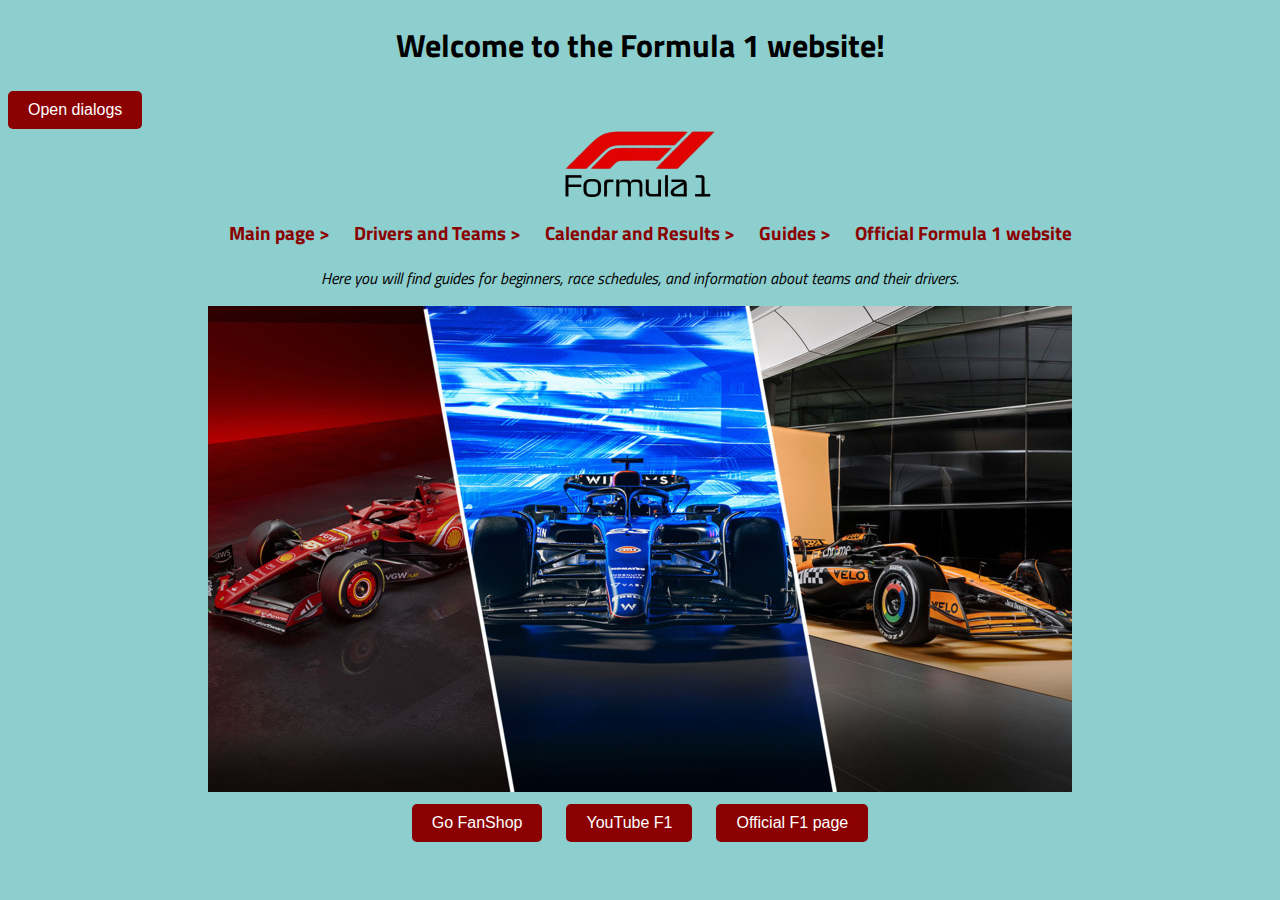
<file: index.html>
<!DOCTYPE html>
<html lang="en">
<head>
    <meta charset="UTF-8">
    <meta name="viewport" content="width=device-width, initial-scale=1.0">
    <link rel="preconnect" href="https://fonts.googleapis.com">
    <link rel="preconnect" href="https://fonts.gstatic.com" crossorigin>
    <link rel="preconnect" href="https://fonts.googleapis.com">
    <link rel="preconnect" href="https://fonts.gstatic.com" crossorigin>
    <link href="https://fonts.googleapis.com/css2?family=Titillium+Web:ital,wght@0,200;0,300;0,400;0,600;0,700;0,900;1,200;1,
    300;1,400;1,600;1,700&display=swap" rel="stylesheet">
    <link rel="stylesheet" href="styles.css">
    <title>Formula 1 - Main</title>
</head>

<body>
    <h1>Welcome to the Formula 1 website!</h1>
    <button id="dialog-button" onclick="showDialogs()">Open dialogs</button>
    <div id="message" style="display: none; position: absolute; background-color: yellow; padding: 10px;"></div>
    <a class="f1-logo" href="img/logo.png" target="_blank">
        <img src="img/logo.png" alt = "logo f1" height="70" width="160">
    </a>
    <div class="nav-list">
        <ul id="navList">
            <li class="nav"><a href="index.html">Main page</a></li>
            <li class="nav"><a href="drivers.html">Drivers and Teams</a></li>
            <li class="nav"><a href="calendar.html">Calendar and Results</a></li>
            <li class="nav"><a href="guides.html">Guides</a></li>
            <li class="nav"><a href="https://www.formula1.com">Official Formula 1 website</a></li>
        </ul>
    </div>
    <p class="italic-p">Here you will find guides for beginners, race
        schedules, and information about teams and their drivers.</p>

    <div class="main-img">
        <a href="img/main_cars.jpg" target="_blank">
            <img src="img/main_cars.jpg" height="486" width="864"/>
        </a>
    </div>
<!--    <button id ="shop-button">Fan Shop</button>-->
    <div id="menu">
        <button class="menu-button" data-action="shop">Go FanShop</button>
        <button class="menu-button" data-action="youtube">YouTube F1</button>
        <button class="menu-button" data-action="F1">Official F1 page</button>
    </div>
    <script src="script.js"></script>

    <script>
        // document.write("<h2>Have a nice day!</h2>");
        function showDialogs() {
            alert("Вітаємо на сайті!");

            var userName = prompt("Введіть ваше ім'я:", "Ім'я користувача");
            if(userName)
                alert("Привіт, " + userName + "!");
            else
                alert("Привіт, безіменний!")

            var result = confirm("Натисніть 'OK', якщо вам подобається ця сторінка.");
            if (result) {
                alert("Дякуємо за ваш відгук!");
            } else {
                alert("Шкода, що вам не подобається(((");
            }
        }
    </script>
</body>
</html>
</file>
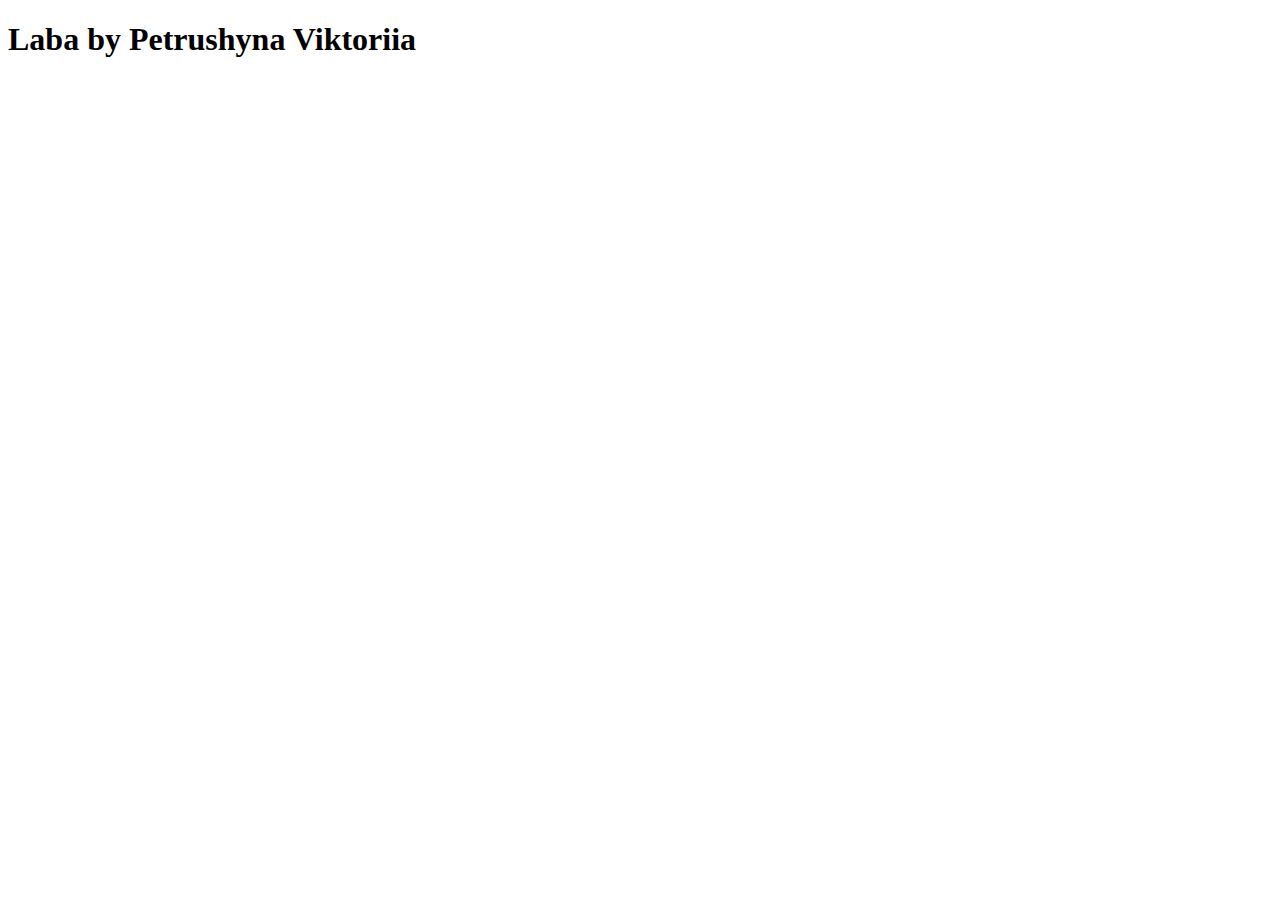
<file: 4_page.html>
<!DOCTYPE html>
<html lang="en">
<head>
    <meta charset="UTF-8">
    <meta name="viewport" content="width=device-width, initial-scale=1.0">
    <title>fourth page</title>
</head>
<body>
    <h1>Laba by Petrushyna Viktoriia</h1>
</body>
</html>
</file>
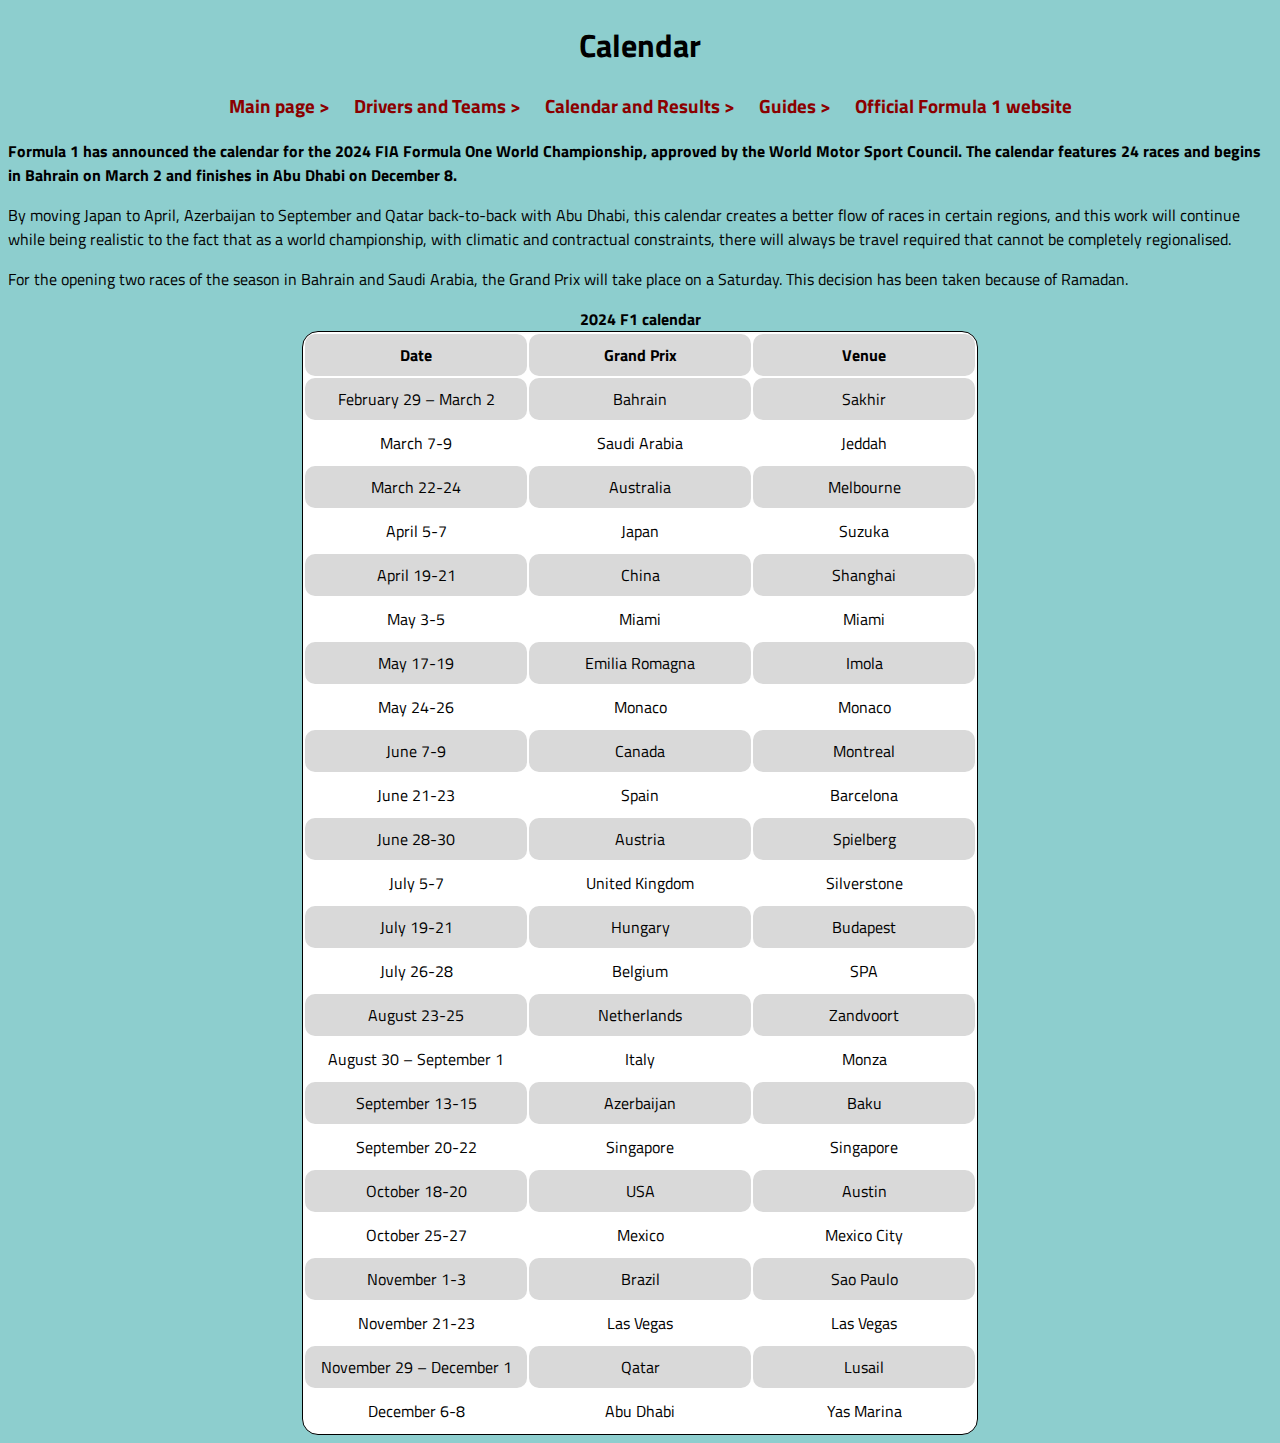
<file: calendar.html>
<!DOCTYPE html>
<html lang="en">
<head>
    <meta charset="UTF-8">
    <meta name="viewport" content="width=device-width, initial-scale=1.0">
    <link rel="preconnect" href="https://fonts.googleapis.com">
    <link rel="preconnect" href="https://fonts.gstatic.com" crossorigin>
    <link rel="preconnect" href="https://fonts.googleapis.com">
    <link rel="preconnect" href="https://fonts.gstatic.com" crossorigin>
    <link href="https://fonts.googleapis.com/css2?family=Titillium+Web:ital,wght@0,200;0,300;0,400;0,600;0,700;0,900;1,200;1,
    300;1,400;1,600;1,700&display=swap" rel="stylesheet">
    <link rel="stylesheet" href="styles.css">

    <title>Formula 1 - Calendar</title>

</head>

<style>
    ul li a{
        color: blue;
    }

    tr:nth-child(odd) {
        background-color: #d9d9d9;
    }
</style>

<body>
  <h1>Calendar</h1>
  <div class="nav-list">
      <ul>
          <li class="nav"><a href="index.html">Main page</a></li>
          <li class="nav"><a href="drivers.html">Drivers and Teams</a></li>
          <li class="nav"><a href="calendar.html">Calendar and Results</a></li>
          <li class="nav"><a href="guides.html">Guides</a></li>
          <li class="nav"><a href="https://www.formula1.com">Official Formula 1 website</a></li>
      </ul>
  </div>

  <div class="calendar-text">
      <p class="simple-p">Formula 1 has announced the calendar for the 2024 FIA Formula One World Championship, approved by the World Motor Sport Council.
          The calendar features 24 races and begins in Bahrain on March 2 and finishes in Abu Dhabi on December 8.</p>
      <p class="simple-p">By moving Japan to April, Azerbaijan to September and Qatar back-to-back with Abu Dhabi, this calendar creates a better
          flow of races in certain regions, and this work will continue while being realistic to the fact that as a world championship,
          with climatic and contractual constraints, there will always be travel required that cannot be completely regionalised.</p>
      <p class="simple-p">For the opening two races of the season in Bahrain and Saudi Arabia, the Grand Prix will take place on a Saturday. This decision
          has been taken because of Ramadan.</p>
  </div>

    <table class="calendar-table"> <!-- cellpadding="8"-->
      <caption>2024 F1 calendar</caption>
      <thead>
      <tr>
          <th class="calendar-table-head">Date</th>
          <th class="calendar-table-head">Grand Prix</th>
          <th class="calendar-table-head">Venue</th>
      </tr>
      </thead>

      <tbody>
      <tr class="calendar-table-head">
          <td class="calendar-table-head">February 29 – March 2</td>
          <td class="calendar-table-head">Bahrain</td>
          <td class="calendar-table-head">Sakhir</td>
      </tr>
      <tr>
          <td class="calendar-table-head">March 7-9	</td>
          <td class="calendar-table-head">Saudi Arabia</td>
          <td class="calendar-table-head">Jeddah</td>
      </tr>
      <tr>
          <td class="calendar-table-head">March 22-24</td>
          <td class="calendar-table-head">Australia</td>
          <td class="calendar-table-head">Melbourne</td>
      </tr>
      <tr>
          <td class="calendar-table-head">April 5-7</td>
          <td class="calendar-table-head">Japan</td>
          <td class="calendar-table-head">Suzuka</td>
      </tr>
      <tr>
          <td class="calendar-table-head">April 19-21</td>
          <td class="calendar-table-head">China</td>
          <td class="calendar-table-head">Shanghai</td>
      </tr>
      <tr>
          <td class="calendar-table-head">May 3-5</td>
          <td class="calendar-table-head">Miami</td>
          <td class="calendar-table-head">Miami</td>
      </tr>
      <tr>
          <td class="calendar-table-head">May 17-19</td>
          <td class="calendar-table-head">Emilia Romagna</td>
          <td class="calendar-table-head">Imola</td>
      </tr>
      <tr>
          <td class="calendar-table-head">May 24-26</td>
          <td class="calendar-table-head">Monaco</td>
          <td class="calendar-table-head">Monaco</td>
      </tr>
      <tr>
          <td class="calendar-table-head">June 7-9</td>
          <td class="calendar-table-head">Canada</td>
          <td class="calendar-table-head">Montreal</td>
      </tr>
      <tr>
          <td class="calendar-table-head">June 21-23</td>
          <td class="calendar-table-head">Spain</td>
          <td class="calendar-table-head">Barcelona</td>
      </tr>
      <tr>
          <td class="calendar-table-head">June 28-30</td>
          <td class="calendar-table-head">Austria</td>
          <td class="calendar-table-head">Spielberg</td>
      </tr>
      <tr>
          <td class="calendar-table-head">July 5-7</td>
          <td class="calendar-table-head">United Kingdom</td>
          <td class="calendar-table-head">Silverstone</td>
      </tr>
      <tr>
          <td class="calendar-table-head">July 19-21</td>
          <td class="calendar-table-head">Hungary</td>
          <td class="calendar-table-head">Budapest</td>
      </tr>
      <tr>
          <td class="calendar-table-head">July 26-28</td>
          <td class="calendar-table-head">Belgium</td>
          <td class="calendar-table-head">SPA</td>
      </tr>
      <tr>
          <td class="calendar-table-head">August 23-25</td>
          <td class="calendar-table-head">Netherlands</td>
          <td class="calendar-table-head">Zandvoort</td>
      </tr>
      <tr>
          <td class="calendar-table-head">August 30 – September 1</td>
          <td class="calendar-table-head">Italy</td>
          <td class="calendar-table-head">Monza</td>
      </tr>
      <tr>
          <td class="calendar-table-head">September 13-15</td>
          <td class="calendar-table-head">Azerbaijan</td>
          <td class="calendar-table-head">Baku</td>
      </tr>
      <tr>
          <td class="calendar-table-head">September 20-22</td>
          <td class="calendar-table-head">Singapore</td>
          <td class="calendar-table-head">Singapore</td>
      </tr>
      <tr>
          <td class="calendar-table-head">October 18-20</td>
          <td class="calendar-table-head">USA</td>
          <td class="calendar-table-head">Austin</td>
      </tr>
      <tr>
          <td class="calendar-table-head">October 25-27</td>
          <td class="calendar-table-head">Mexico</td>
          <td class="calendar-table-head">Mexico City</td>
      </tr>
      <tr>
          <td class="calendar-table-head">November 1-3</td>
          <td class="calendar-table-head">Brazil</td>
          <td class="calendar-table-head">Sao Paulo</td>
      </tr>
      <tr>
          <td class="calendar-table-head">November 21-23</td>
          <td class="calendar-table-head">Las Vegas</td>
          <td class="calendar-table-head">Las Vegas</td>
      </tr>
      <tr>
          <td class="calendar-table-head">November 29 – December 1</td>
          <td class="calendar-table-head">Qatar</td>
          <td class="calendar-table-head">Lusail</td>
      </tr>
      <tr>
          <td class="calendar-table-head">December 6-8</td>
          <td class="calendar-table-head">Abu Dhabi</td>
          <td class="calendar-table-head">Yas Marina</td>
      </tr>
      </tbody>
  </table>
  <script src="script.js"></script>
</body>
</html>
</file>
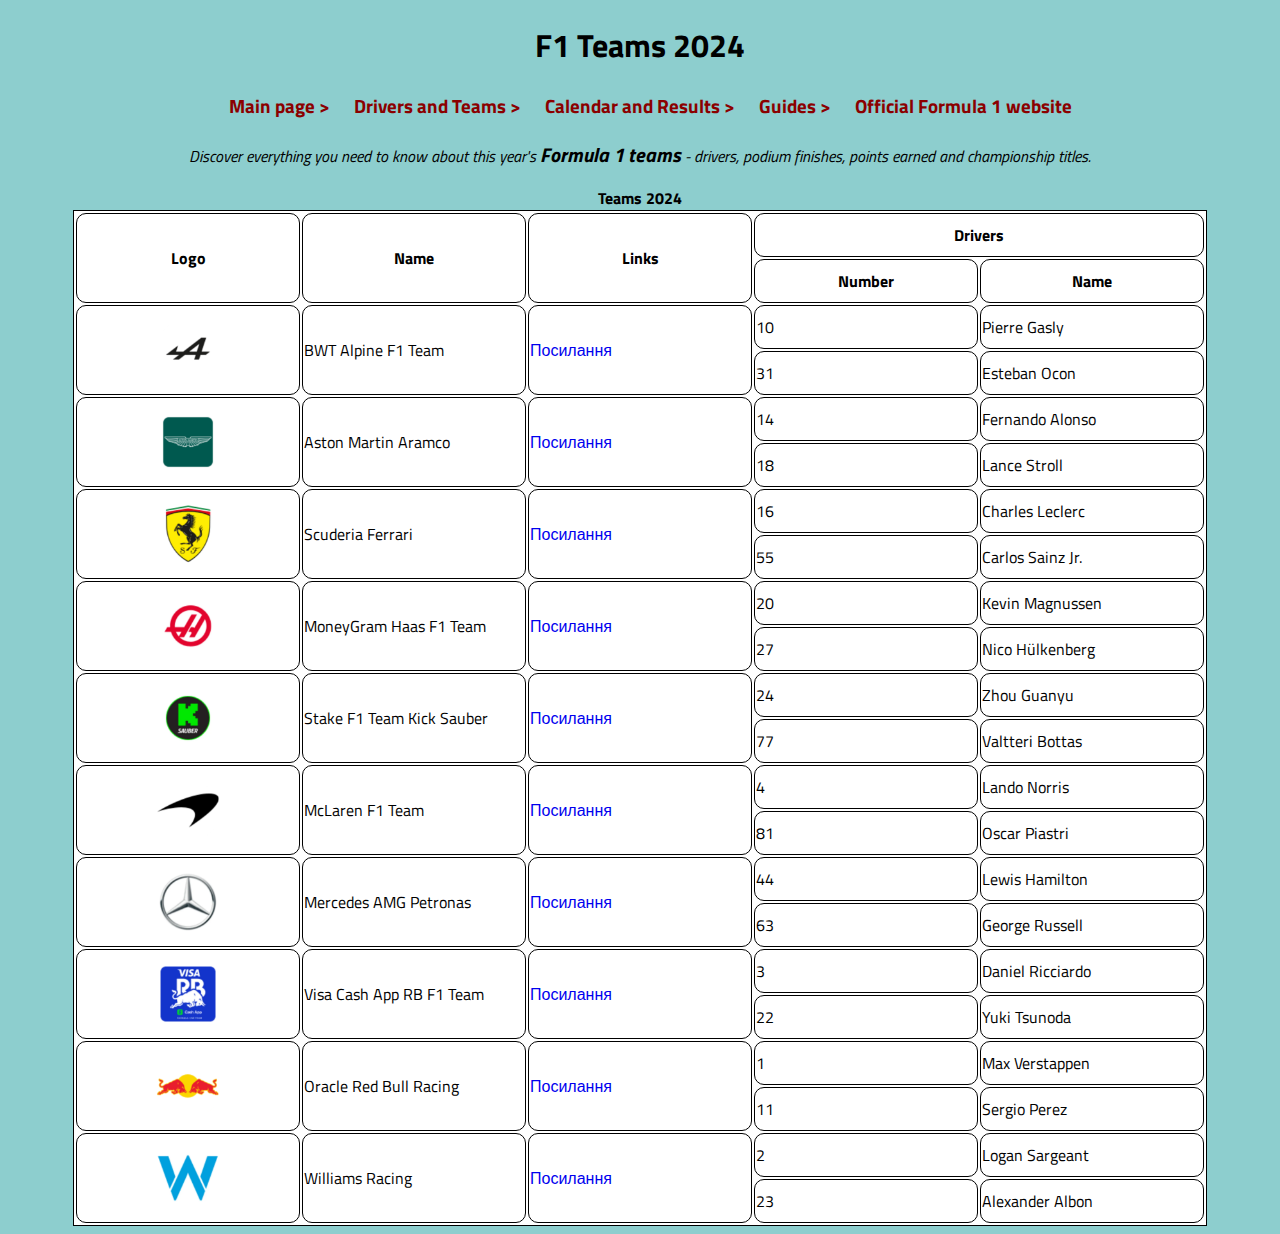
<file: drivers.html>
<!DOCTYPE html>
<html lang="en">
<head>
    <meta charset="UTF-8">
    <meta name="viewport" content="width=device-width, initial-scale=1.0">
    <link rel="preconnect" href="https://fonts.googleapis.com">
    <link rel="preconnect" href="https://fonts.gstatic.com" crossorigin>
    <link rel="preconnect" href="https://fonts.googleapis.com">
    <link rel="preconnect" href="https://fonts.gstatic.com" crossorigin>
    <link href="https://fonts.googleapis.com/css2?family=Titillium+Web:ital,wght@0,200;0,300;0,400;0,600;0,700;0,900;1,200;1,
    300;1,400;1,600;1,700&display=swap" rel="stylesheet">
    <link rel="stylesheet" href="styles.css">

    <title>Formula 1 - Drivers</title>
</head>

<body>
  <h1>F1 Teams 2024</h1>
  <div class="nav-list">
      <ul>
          <li class="nav"><a href="index.html">Main page</a></li>
          <li class="nav"><a href="drivers.html">Drivers and Teams</a></li>
          <li class="nav"><a href="calendar.html">Calendar and Results</a></li>
          <li class="nav"><a href="guides.html">Guides</a></li>
          <li class="nav"><a href="https://www.formula1.com">Official Formula 1 website</a></li>
      </ul>
  </div>

  <p class="italic-p">Discover everything you need to know about this year's <span>Formula 1 teams</span> - drivers,
      podium finishes, points earned and championship titles.</p>

  <table class="driver_table">
      <caption>Teams 2024</caption>
      <thead>
      <tr>
          <th class="driver_table" width="60px" rowspan="2">Logo</th>
          <th class="driver_table" width="200px" rowspan="2">Name</th>
          <th class="driver_table" width="80px" rowspan="2">Links</th>
          <th class="driver_table" colspan="2">Drivers</th>
      </tr>
      <tr>
          <th class="driver_table" width="60px">Number</th>
          <th class="driver_table" width="140px">Name</th>
      </tr>
      </thead>
      <tbody>
      <tr>
          <td class="driver_table" rowspan="2"><img src="img/tm_logo/alpine-logo.webp" alt="alpine_team" height="66" width="66"/></td>
          <td class="driver_table" rowspan="2">BWT Alpine F1 Team</td>
          <td  class="driver_table"rowspan="2"><a href="https://www.alpine-cars.co.uk/">Посилання</a></td>
          <td class="driver_table">10</td>
          <td class="driver_table">Pierre Gasly</td>
      </tr>
      <tr>
          <td class="driver_table">31</td>
          <td class="driver_table">Esteban Ocon</td>
      </tr>
      <tr>
          <td class="driver_table" rowspan="2"><img src="img/tm_logo/aston-martin-logo.webp" alt="aston_team" height="66" width="66"/></td>
          <td class="driver_table" rowspan="2">Aston Martin Aramco</td>
          <td class="driver_table"rowspan="2"><a href="https://www.astonmartinf1.com/en-GB/">Посилання</a></td>
          <td class="driver_table">14</td>
          <td class="driver_table">Fernando Alonso</td>
      </tr>
      <tr>
          <td class="driver_table">18</td>
          <td class="driver_table">Lance Stroll</td>
      </tr>
      <tr>
          <td class="driver_table" rowspan="2"><img src="img/tm_logo/ferrari-logo.webp" alt="ferrari_team" height="62" width="66"/></td>
          <td class="driver_table" rowspan="2">Scuderia Ferrari</td>
          <td class="driver_table" rowspan="2"><a href="https://www.ferrari.com/en-EN/formula1">Посилання</a></td>
          <td class="driver_table">16</td>
          <td class="driver_table">Charles Leclerc</td>
      </tr>
      <tr>
          <td class="driver_table">55</td>
          <td class="driver_table">Carlos Sainz Jr.</td>
      </tr>
      <tr>
          <td class="driver_table" rowspan="2"><img src="img/tm_logo/haas-f1-team-logo.webp" alt="haas_team" height="66" width="66"/></td>
          <td class="driver_table" rowspan="2">MoneyGram Haas F1 Team</td>
          <td class="driver_table"rowspan="2"><a href="https://www.haasf1team.com">Посилання</a></td>
          <td class="driver_table">20</td>
          <td class="driver_table">Kevin Magnussen</td>
      </tr>
      <tr>
          <td class="driver_table">27</td>
          <td class="driver_table">Nico Hülkenberg</td>
      </tr>
      <tr>
          <td class="driver_table" rowspan="2"><img src="img/tm_logo/kick-sauber-logo.webp" alt="sauber_team" height="66" width="66"/></td>
          <td class="driver_table" rowspan="2">Stake F1 Team Kick Sauber</td>
          <td  class="driver_table"rowspan="2"><a href="https://www.sauber-group.com/feed">Посилання</a></td>
          <td class="driver_table" >24</td>
          <td class="driver_table" >Zhou Guanyu</td>
      </tr>
      <tr>
          <td class="driver_table">77</td>
          <td class="driver_table">Valtteri Bottas</td>
      </tr>
      <tr>
          <td class="driver_table" rowspan="2"><img src="img/tm_logo/mclaren-logo.webp" alt="mclaren_team" height="66" width="66"/></td>
          <td class="driver_table" rowspan="2">McLaren F1 Team</td>
          <td class="driver_table" rowspan="2"><a href="https://www.mclaren.com">Посилання</a></td>
          <td class="driver_table">4</td>
          <td class="driver_table">Lando Norris</td>
      </tr>
      <tr>
          <td class="driver_table">81</td>
          <td class="driver_table">Oscar Piastri</td>
      </tr>
      <tr>
          <td class="driver_table" rowspan="2"><img src="img/tm_logo/mercedes-logo.webp" alt="merc_team" height="66" width="66"/></td>
          <td class="driver_table" rowspan="2">Mercedes AMG Petronas</td>
          <td class="driver_table" rowspan="2"><a href="https://www.mercedesamgf1.com">Посилання</a></td>
          <td class="driver_table">44</td>
          <td class="driver_table">Lewis Hamilton</td>
      </tr>
      <tr>
          <td class="driver_table">63</td>
          <td class="driver_table">George Russell</td>
      </tr>
      <tr>
          <td class="driver_table" rowspan="2"><img src="img/tm_logo/rb-logo.webp" alt="rb_team" height="66" width="66"/></td>
          <td class="driver_table" rowspan="2">Visa Cash App RB F1 Team</td>
          <td class="driver_table" rowspan="2"><a href="https://www.visacashapprb.com/en/">Посилання</a></td>
          <td class="driver_table">3</td>
          <td class="driver_table">Daniel Ricciardo</td>
      </tr>
      <tr>
          <td class="driver_table">22</td>
          <td class="driver_table">Yuki Tsunoda</td>
      </tr>
      <tr>
          <td class="driver_table" rowspan="2"><img src="img/tm_logo/red-bull-racing-logo.webp" alt="oracle_team" height="66" width="66"/></td>
          <td class="driver_table" rowspan="2">Oracle Red Bull Racing</td>
          <td class="driver_table" rowspan="2"><a href="https://www.redbullracing.com/int-en">Посилання</a></td>
          <td class="driver_table">1</td>
          <td class="driver_table">Max Verstappen</td>
      </tr>
      <tr>
          <td class="driver_table">11</td>
          <td class="driver_table">Sergio Perez</td>
      </tr>
      <tr>
          <td class="driver_table" rowspan="2"><img src="img/tm_logo/williams-logo.webp" alt="williams_team" height="66" width="66"/></td>
          <td class="driver_table" rowspan="2">Williams Racing</td>
          <td class="driver_table" rowspan="2"><a href="https://www.williamsf1.com">Посилання</a></td>
          <td class="driver_table">2</td>
          <td class="driver_table">Logan Sargeant</td>
      </tr>
      <tr>
          <td class="driver_table">23</td>
          <td class="driver_table">Alexander Albon</td>
      </tr>
      </tbody>
  </table>
  <script src="script.js"></script>
</body>
</html>
</file>
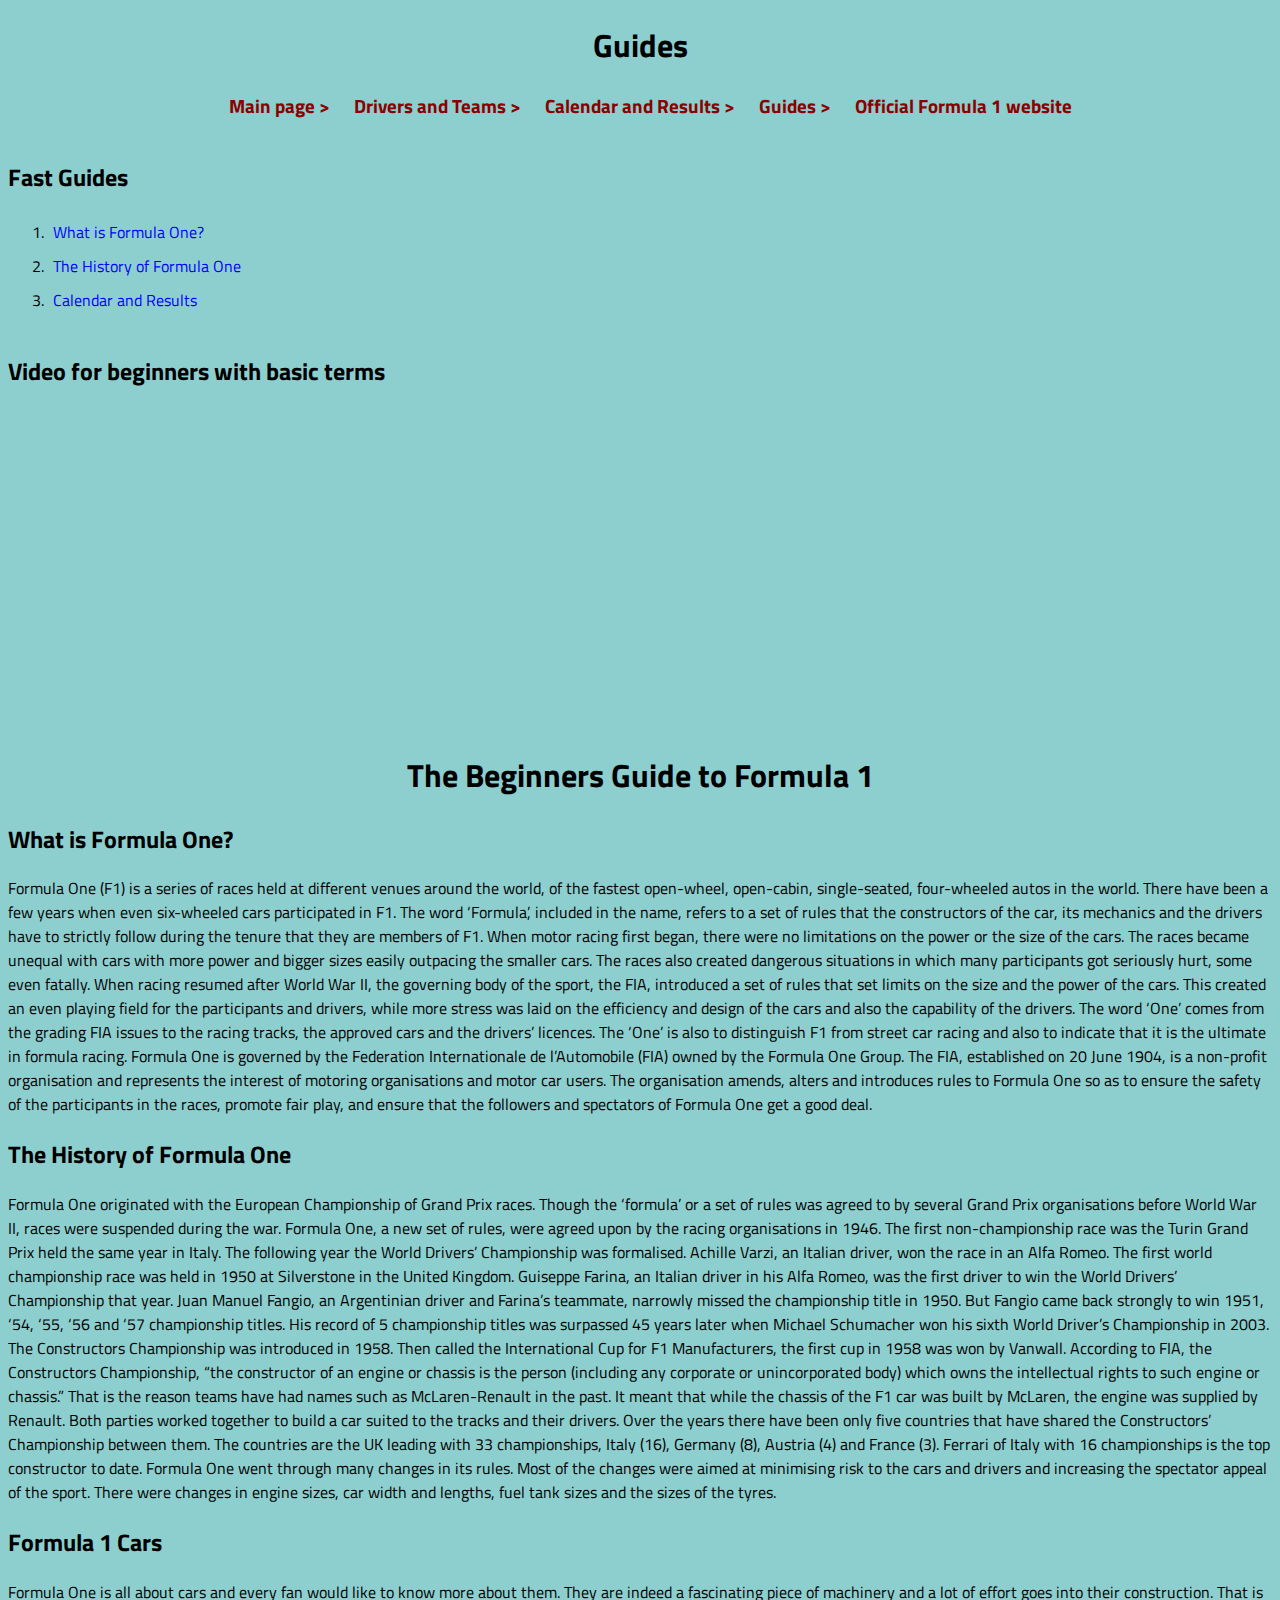
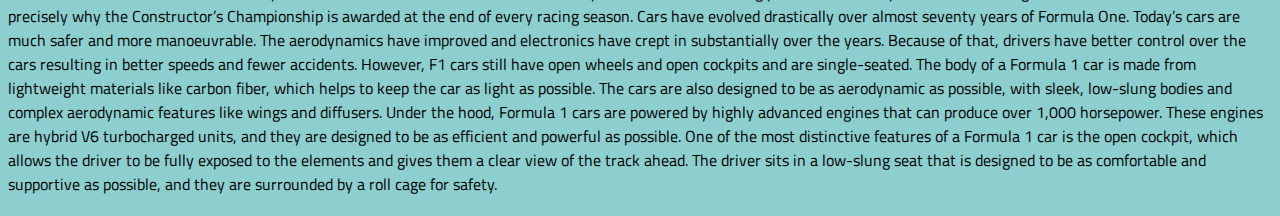
<file: guides.html>
<!--https://www.youtube.com/embed/-->
<!DOCTYPE html>
<html lang="en">
<head>
    <meta charset="UTF-8">
    <meta name="viewport" content="width=device-width, initial-scale=1.0">
    <link rel="preconnect" href="https://fonts.googleapis.com">
    <link rel="preconnect" href="https://fonts.gstatic.com" crossorigin>
    <link rel="preconnect" href="https://fonts.googleapis.com">
    <link rel="preconnect" href="https://fonts.gstatic.com" crossorigin>
    <link href="https://fonts.googleapis.com/css2?family=Titillium+Web:ital,wght@0,200;0,300;0,400;0,600;0,700;0,900;1,200;1,
    300;1,400;1,600;1,700&display=swap" rel="stylesheet">
    <link rel="stylesheet" href="styles.css">

    <title>Formula 1 - Guides</title>

</head>

<body>
    <h1>Guides</h1>
    <div class="nav-list">
        <ul>
            <li class="nav"><a href="index.html">Main page</a></li>
            <li class="nav"><a href="drivers.html">Drivers and Teams</a></li>
            <li class="nav"><a href="calendar.html">Calendar and Results</a></li>
            <li class="nav"><a href="guides.html">Guides</a></li>
            <li class="nav"><a href="https://www.formula1.com">Official Formula 1 website</a></li>
        </ul>
    </div>

    <div class="container">
        <h2 class="span-guide">Fast Guides</h2>
        <ol>
            <li><a href="#1">What is Formula One?</a></li>
            <li><a href="#2">The History of Formula One</a></li>
            <li><a href="#3">Calendar and Results</a></li>
        </ol>
    </div>

    <h2>Video for beginners with basic terms </h2>
    <iframe width="560" height="315" src="https://www.youtube.com/embed/w5Wx3D5LuGk?si=FNHVbTxzKNSxdDn6" frameborder="0" allowfullscreen></iframe>

    <h1>The Beginners Guide to Formula 1</h1>
    <h2>What is Formula One?</h2>
    <p id="1" class="simple-p">Formula One (F1) is a series of races held at different venues around the world, of the fastest open-wheel, open-cabin, single-seated, four-wheeled autos in the world. There have been a few years when even six-wheeled cars participated in F1.

        The word ‘Formula’, included in the name, refers to a set of rules that the constructors of the car, its mechanics and the drivers have to strictly follow during the tenure that they are members of F1.

        When motor racing first began, there were no limitations on the power or the size of the cars. The races became unequal with cars with more power and bigger sizes easily outpacing the smaller cars. The races also created dangerous situations in which many participants got seriously hurt, some even fatally.

        When racing resumed after World War II, the governing body of the sport, the FIA, introduced a set of rules that set limits on the size and the power of the cars. This created an even playing field for the participants and drivers, while more stress was laid on the efficiency and design of the cars and also the capability of the drivers.

        The word ‘One’ comes from the grading FIA issues to the racing tracks, the approved cars and the drivers’ licences. The ‘One’ is also to distinguish F1 from street car racing and also to indicate that it is the ultimate in formula racing.

        Formula One is governed by the Federation Internationale de l’Automobile (FIA) owned by the Formula One Group. The FIA, established on 20 June 1904, is a non-profit organisation and represents the interest of motoring organisations and motor car users.

        The organisation amends, alters and introduces rules to Formula One so as to ensure the safety of the participants in the races, promote fair play, and ensure that the followers and spectators of Formula One get a good deal.</p>

    <h2>The History of Formula One</h2>
    <p id="2" class="simple-p">Formula One originated with the European Championship of Grand Prix races. Though the ‘formula’ or a set of rules was agreed to by several Grand Prix organisations before World War II, races were suspended during the war.

        Formula One, a new set of rules, were agreed upon by the racing organisations in 1946. The first non-championship race was the Turin Grand Prix held the same year in Italy. The following year the World Drivers’ Championship was formalised. Achille Varzi, an Italian driver, won the race in an Alfa Romeo.

        The first world championship race was held in 1950 at Silverstone in the United Kingdom. Guiseppe Farina, an Italian driver in his Alfa Romeo, was the first driver to win the World Drivers’ Championship that year.

        Juan Manuel Fangio, an Argentinian driver and Farina’s teammate, narrowly missed the championship title in 1950. But Fangio came back strongly to win 1951, ‘54, ‘55, ‘56 and ‘57 championship titles. His record of 5 championship titles was surpassed 45 years later when Michael Schumacher won his sixth World Driver’s Championship in 2003.

        The Constructors Championship was introduced in 1958. Then called the International Cup for F1 Manufacturers, the first cup in 1958 was won by Vanwall.

        According to FIA, the Constructors Championship, “the constructor of an engine or chassis is the person (including any corporate or unincorporated body) which owns the intellectual rights to such engine or chassis.”

        That is the reason teams have had names such as McLaren-Renault in the past. It meant that while the chassis of the F1 car was built by McLaren, the engine was supplied by Renault. Both parties worked together to build a car suited to the tracks and their drivers.

        Over the years there have been only five countries that have shared the Constructors’ Championship between them. The countries are the UK leading with 33 championships, Italy (16), Germany (8), Austria (4) and France (3). Ferrari of Italy with 16 championships is the top constructor to date.

        Formula One went through many changes in its rules. Most of the changes were aimed at minimising risk to the cars and drivers and increasing the spectator appeal of the sport. There were changes in engine sizes, car width and lengths, fuel tank sizes and the sizes of the tyres.</p>

    <h2>Formula 1 Cars</h2>
    <p id="3" class="simple-p">Formula One is all about cars and every fan would like to know more about them. They are indeed a fascinating piece of machinery and a lot of effort goes into their construction. That is precisely why the Constructor’s Championship is awarded at the end of every racing season.

        Cars have evolved drastically over almost seventy years of Formula One. Today’s cars are much safer and more manoeuvrable. The aerodynamics have improved and electronics have crept in substantially over the years. Because of that, drivers have better control over the cars resulting in better speeds and fewer accidents. However, F1 cars still have open wheels and open cockpits and are single-seated.

        The body of a Formula 1 car is made from lightweight materials like carbon fiber, which helps to keep the car as light as possible. The cars are also designed to be as aerodynamic as possible, with sleek, low-slung bodies and complex aerodynamic features like wings and diffusers.

        Under the hood, Formula 1 cars are powered by highly advanced engines that can produce over 1,000 horsepower. These engines are hybrid V6 turbocharged units, and they are designed to be as efficient and powerful as possible.

        One of the most distinctive features of a Formula 1 car is the open cockpit, which allows the driver to be fully exposed to the elements and gives them a clear view of the track ahead. The driver sits in a low-slung seat that is designed to be as comfortable and supportive as possible, and they are surrounded by a roll cage for safety.</p>

    <h2></h2>
    <p></p>

    <h2></h2>
    <p></p>
    <script src="script.js"></script>
</body>
</html>
</file>
<file: styles.css>
/**/
body {
    background: #8dcece;
    font-family: 'Titillium Web', sans-serif;
}

h1{
    text-align: center;
    font-weight: 700
}
 /*.dialog-button{*/
 /*    color: white;*/
 /*    background-color: darkred;*/
 /*    float: inherit;*/

 /*}*/

button {
    padding: 10px 20px; /* Додати відступи в середині кнопки */
    font-size: 16px; /* Збільшити розмір шрифту */
    float: inherit;
    /*display: inline-block; !* Зробити кнопку блочним елементом *!*/
    text-align: center; /* Вирівняти текст по центру */
    cursor: pointer; /* Змінити курсор на покажчик при наведенні */
    border: none; /* Видалити рамку */
    background-color: darkred; /* Колір фону кнопки */
    color: #fff; /* Колір тексту */
    border-radius: 5px; /* Закруглити кути кнопки */
}

button:hover {
    background-color: #0056b3; /* Змінити колір фону кнопки при наведенні */
}

.italic-p {
    font-style: italic;
    text-align: center;
}

/*.main-img{                      !*div*!*/
/*    position: fixed;*/
/*    !*float: left;*!*/
/*}*/

span{
    font-size: 20px;
    font-weight: 700;
}

ul{
    list-style-type: none;
    text-align: center;
    font-size: larger;
}

a{
    text-decoration: none;
}

.nav-list{                      /*div*/
    position: sticky;
    top: 0;
    background: #8dcece;
}

ul li {                         /*контекстний*/
    display: inline;
    margin-right: 20px;
}

.nav a{                         /*контекстний*/
    color: darkred;
    font-weight: 700;
    border-bottom: 1px solid transparent; /* Рамка прозора за замовчуванням */
    transition: border-color 0.3s, opacity 0.3s; /* Плавна анімація зміни рамки та прозорості */
}

/*.nav a:hover {*/
/*    color: #1818d3;             !* Колір при наведенні курсору *!*/
/*    border-color: #007bff;      !* Колір рамки при наведенні курсору *!*/
/*    opacity: 0.5;*/

/*}*/

.nav a::after {
    content: " >"; /* Додає символ ">" після кожного посилання */
}

ul .nav:last-child a::after {
    content: " "; /* Видаляє символ ">" після останнього посилання */
}

/*.nav a:active {*/
/*    color: #f84c4c;             !* Колір при активному натисканні *!*/
/*}*/

ol li a:link {
    color: blue;                /* Колір посилань, які ще не були відвідані */
}

/*7*/
ol li {
    cursor: pointer;
    padding: 5px;
}

ol li a:visited {
    color: purple;              /* Колір посилань, які вже були відвідані */
    text-decoration: line-through; /* Перекреслення для відвіданих посилань */
}

.container {
    overflow: hidden;            /* Закриває контейнер навколо внутрішніх елементів */
}

.span-guide {
    /*float: left;                !* Вирівнює елемент зліва *!*/
    margin-right: 32px;         /* Додатковий відступ праворуч для розділення від списку */
}

tr > th, td{                   /*дочірній*/
    height: 40px;
    width: 220px;
    border-radius: 10px;
}

.calendar-text p:first-child {
    font-weight: bold;         /* Застосовуємо жирний шрифт до першого елемента <p> */
}

h2 + p {                       /*cусідній*/
    text-align: start;
    font-weight: 400
}

img{
    display: block;
    margin: 0 auto;
}

caption{
    font-weight: 700
}

.calendar-table{
    background-color: white;
    border: 1px solid black;
    border-radius: 16px;
    text-align: center;
    margin-left: auto;
    margin-right: auto;
}

/*.calendar-table-head{*/
/*    height: 40px;*/
/*    width: 220px;*/
/*    border-radius: 10px;*/
/*}*/

/*.calendar-table.th{*/
/*    border-radius: 10px;*/
/*}*/

.driver_table{
    border: 1px solid black;
    background: white;
    margin-left: auto;
    margin-right: auto;
}

.menu-button {
    margin: 12px;
    cursor: pointer;
}

#menu {
    display: flex;
    justify-content: center; /* Центрує кнопки по горизонталі */
    align-items: center; /* Центрує кнопки по вертикалі */
}
</file>
